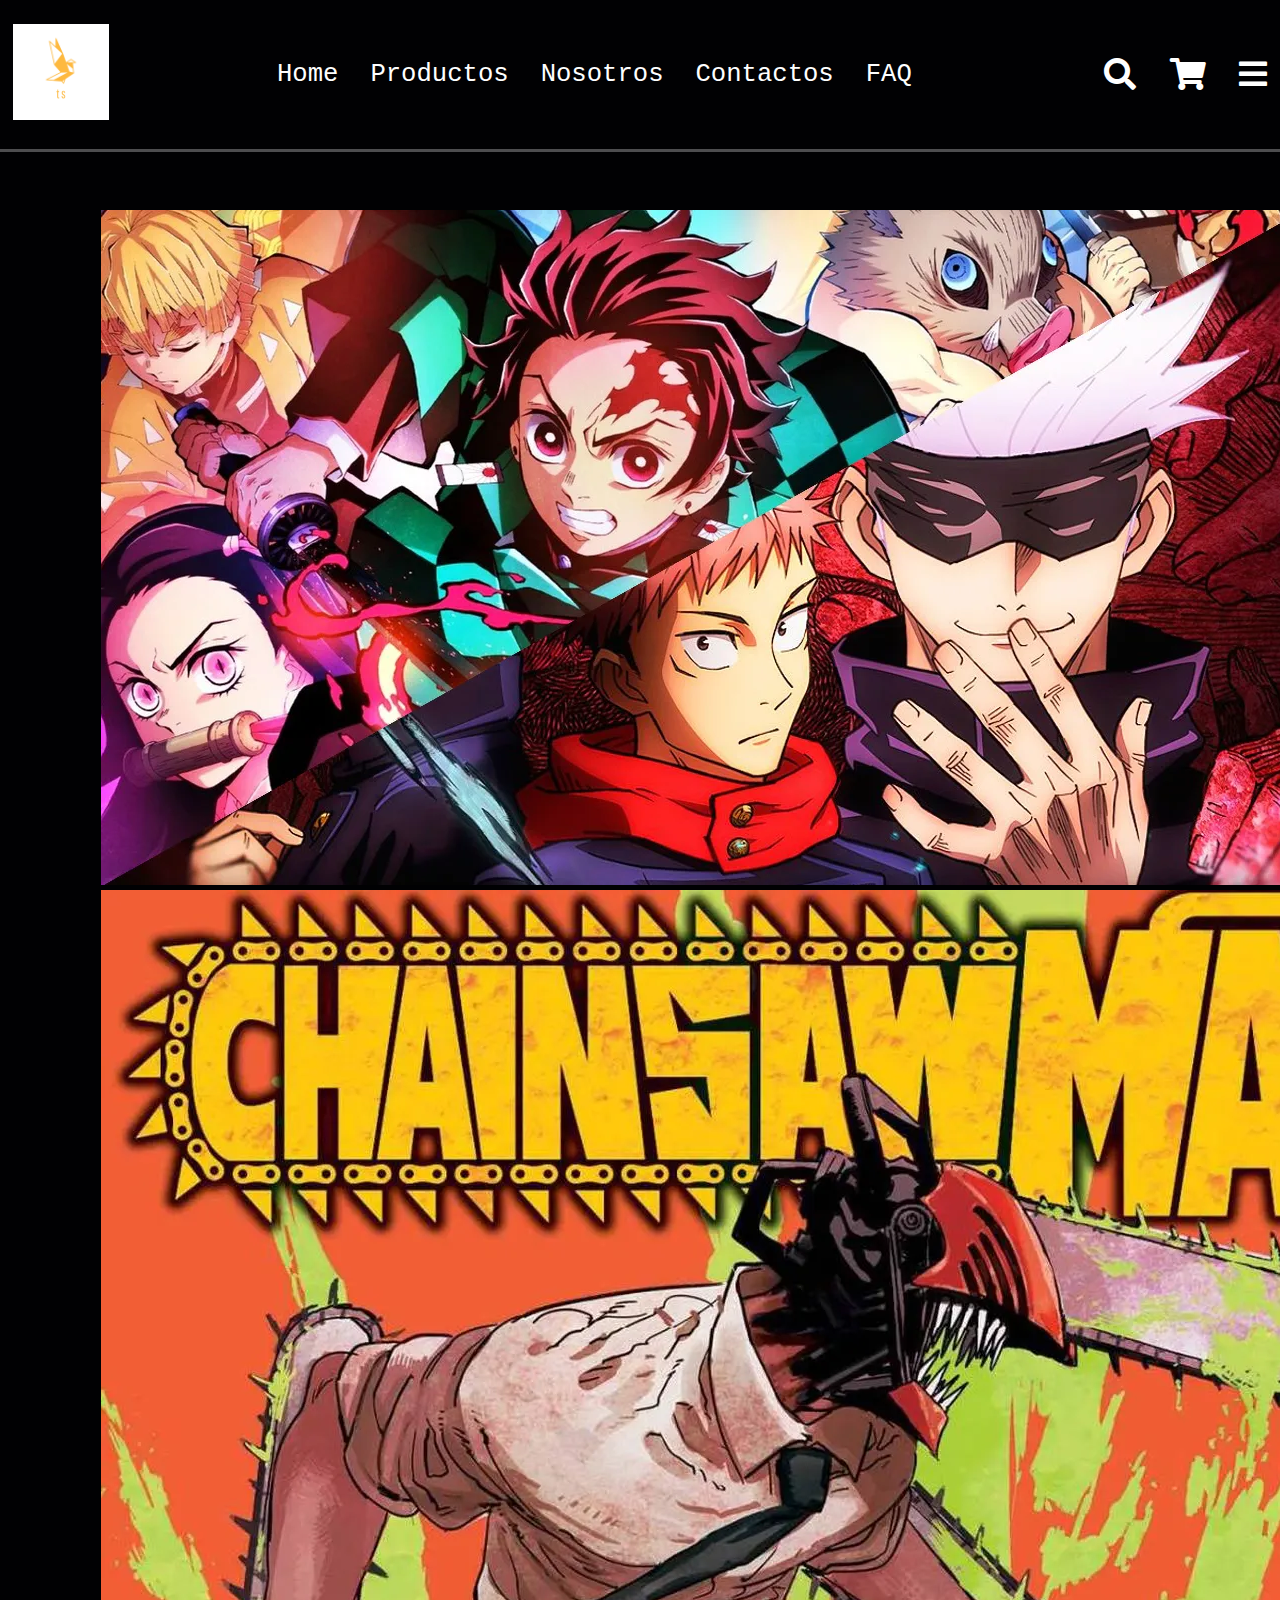
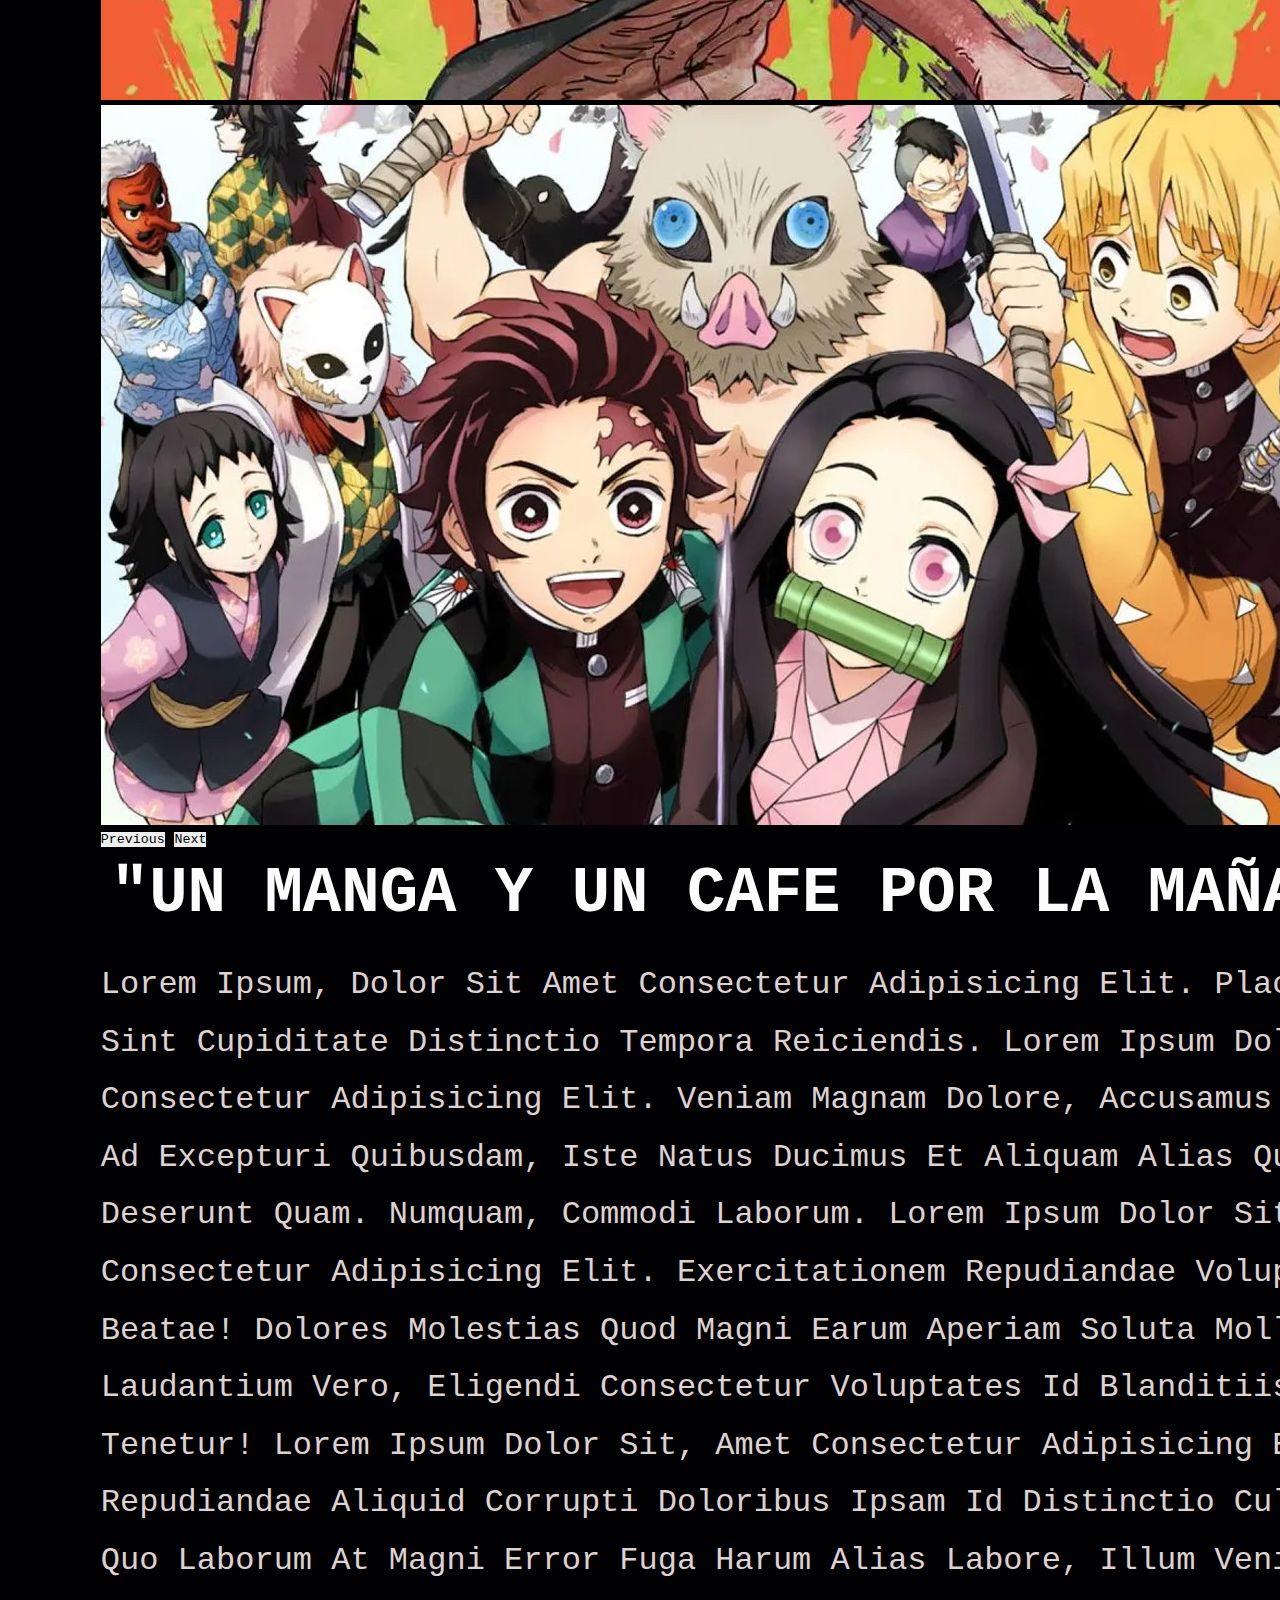
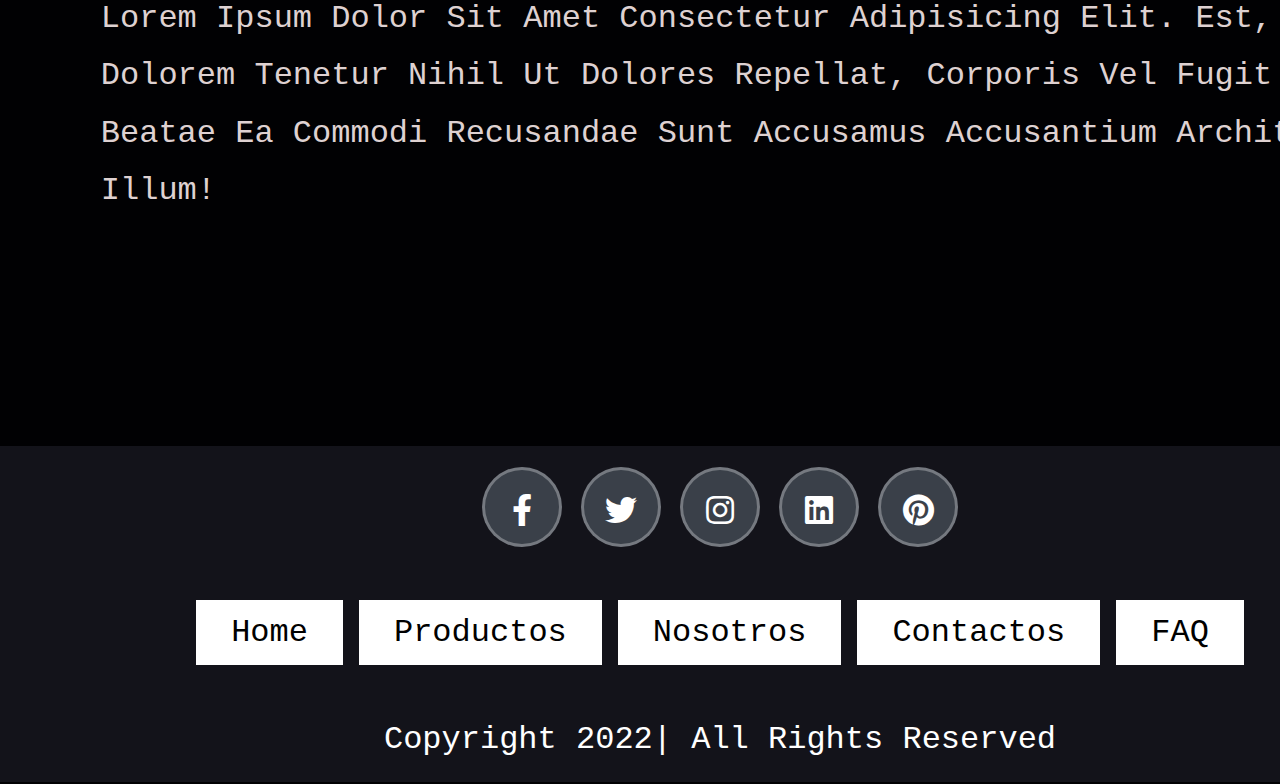
<file: index.html>
<!DOCTYPE html>
<html lang="en">

<head>
    <meta charset="UTF-8">
    <meta http-equiv="X-UA-Compatible" content="IE=edge">
    <meta name="viewport" content="width=device-width, initial-scale=1.0">
    <meta name="description" content="La mejor tienda online de Mangas, todo los Animes que buscas en un solo lugar y a un clic de distancia.">
    <meta name="keywords" content="HTML, JS, META, MANGAS, TIENDA, ANIME">
    <link rel="stylesheet" href="https://cdnjs.cloudflare.com/ajax/libs/font-awesome/5.15.4/css/all.min.css">
    <link href="https://cdn.jsdelivr.net/npm/bootstrap@5.1.3/dist/css/bootstrap.min.css" rel="stylesheet"
        integrity="sha384-1BmE4kWBq78iYhFldvKuhfTAU6auU8tT94WrHftjDbrCEXSU1oBoqyl2QvZ6jIW3" crossorigin="anonymous">

    <link rel="stylesheet" href="css/style.css">
    <title>Comics TS </title>
</head>
<!-- Inicio Fila, Logo + navegacion -->

<body>
    <!--Agregando GRID-->
    <div class="grid_container">
        <header class="header">
            <a href="index.html" class="logo">
                <img src="Images/logo/logo2.png" alt="">
            </a>
            <nav class="navbar">
                <ul>
                    <li><a href="index.html">home</a></li>
                    <li><a href="pages/productos.html">Productos</a></li>
                    <li><a href="pages/nosotros.html">Nosotros</a></li>
                    <li><a href="pages/contactos.html">Contactos</a></li>
                    <li><a href="pages/FAQ.html">FAQ</a></li>
                </ul>
            </nav>
            <div class="icons">
                <div class="fas fa-search"></div>
                <div class="fas fa-shopping-cart"></div>
                <div class="fas fa-bars"></div>
            </div>
        </header>
        <!-- Cierre de Gila Logo + Navegacion-->
        <!-- Seccion Home-->
        <section class="home">
            <div class="content">
                <!-- Carrusel -->
                <div id="carouselExampleControlsNoTouching" class="carousel slide" data-bs-touch="false"
                    data-bs-interval="false">
                    <div class="carousel-inner">
                        <div class="carousel-item active">
                            <img src="Images/carousel1.jpg" class="d-block w-100" alt="...">
                        </div>
                        <div class="carousel-item">
                            <img src="Images/carousel2.jpg" class="d-block w-100" alt="...">
                        </div>
                        <div class="carousel-item">
                            <img src="Images/carousel3.jpg" class="d-block w-100" alt="...">
                        </div>
                    </div>
                    <button class="carousel-control-prev" type="button"
                        data-bs-target="#carouselExampleControlsNoTouching" data-bs-slide="prev">
                        <span class="carousel-control-prev-icon" aria-hidden="true"></span>
                        <span class="visually-hidden">Previous</span>
                    </button>
                    <button class="carousel-control-next" type="button"
                        data-bs-target="#carouselExampleControlsNoTouching" data-bs-slide="next">
                        <span class="carousel-control-next-icon" aria-hidden="true"></span>
                        <span class="visually-hidden">Next</span>
                    </button>
                </div>
                    <!-- Fin Carrousel -->
                    <h3 class="txt">"Un Manga y un cafe por la mañana</h3>
                    <p>Lorem ipsum, dolor sit amet consectetur adipisicing elit. Placeat labore, sint cupiditate
                        distinctio
                        tempora reiciendis.
                        Lorem ipsum dolor sit amet, consectetur adipisicing elit. Veniam magnam dolore, accusamus quo
                        fugiat, ad
                        excepturi quibusdam, iste natus ducimus et aliquam alias quidem vero deserunt quam. Numquam,
                        commodi
                        laborum.
                        Lorem ipsum dolor sit amet consectetur adipisicing elit. Exercitationem repudiandae voluptatibus
                        beatae!
                        Dolores molestias quod magni earum aperiam soluta mollitia unde laudantium vero, eligendi
                        consectetur
                        voluptates id blanditiis iure tenetur!
                        Lorem ipsum dolor sit, amet consectetur adipisicing elit. Cum repudiandae aliquid corrupti
                        doloribus
                        ipsam id distinctio culpa quidem quo laborum at magni error fuga harum alias labore, illum
                        veniam
                        quam.
                        Lorem ipsum dolor sit amet consectetur adipisicing elit. Est, quaerat dolorem tenetur nihil ut
                        dolores
                        repellat, corporis vel fugit deserunt beatae ea commodi recusandae sunt accusamus accusantium
                        architecto
                        impedit illum!</p>
                </div>

        </section>
        <!-- fin Seccion Home  -->
        <!-- footer section  -->
        <footer class="footer">
            <div class="share">
                <a href="#" class="fab fa-facebook-f" aria-hidden="true"></a>
                <a href="#" class="fab fa-twitter" aria-hidden="true"></a>
                <a href="#" class="fab fa-instagram" aria-hidden="true"></a>
                <a href="#" class="fab fa-linkedin" aria-hidden="true"></a>
                <a href="#" class="fab fa-pinterest" aria-hidden="true"></a>
            </div>
            <ul>
                <li><a href="index.html">home</a></li>
                <li><a href="pages/productos.html">Productos</a></li>
                <li><a href="pages/nosotros.html">Nosotros</a></li>
                <li><a href="pages/contactos.html">Contactos</a></li>
                <li><a href="pages/FAQ.html">FAQ</a></li>
            </ul>
            <hr class="new2">
            <div class="credit">copyright 2022| all rights reserved</div>

        </footer>
        <script src="https://cdn.jsdelivr.net/npm/bootstrap@5.1.3/dist/js/bootstrap.bundle.min.js"
            integrity="sha384-ka7Sk0Gln4gmtz2MlQnikT1wXgYsOg+OMhuP+IlRH9sENBO0LRn5q+8nbTov4+1p"
            crossorigin="anonymous"></script>
    </div>
    <!-- Fin footer section -->
</body>
</file>
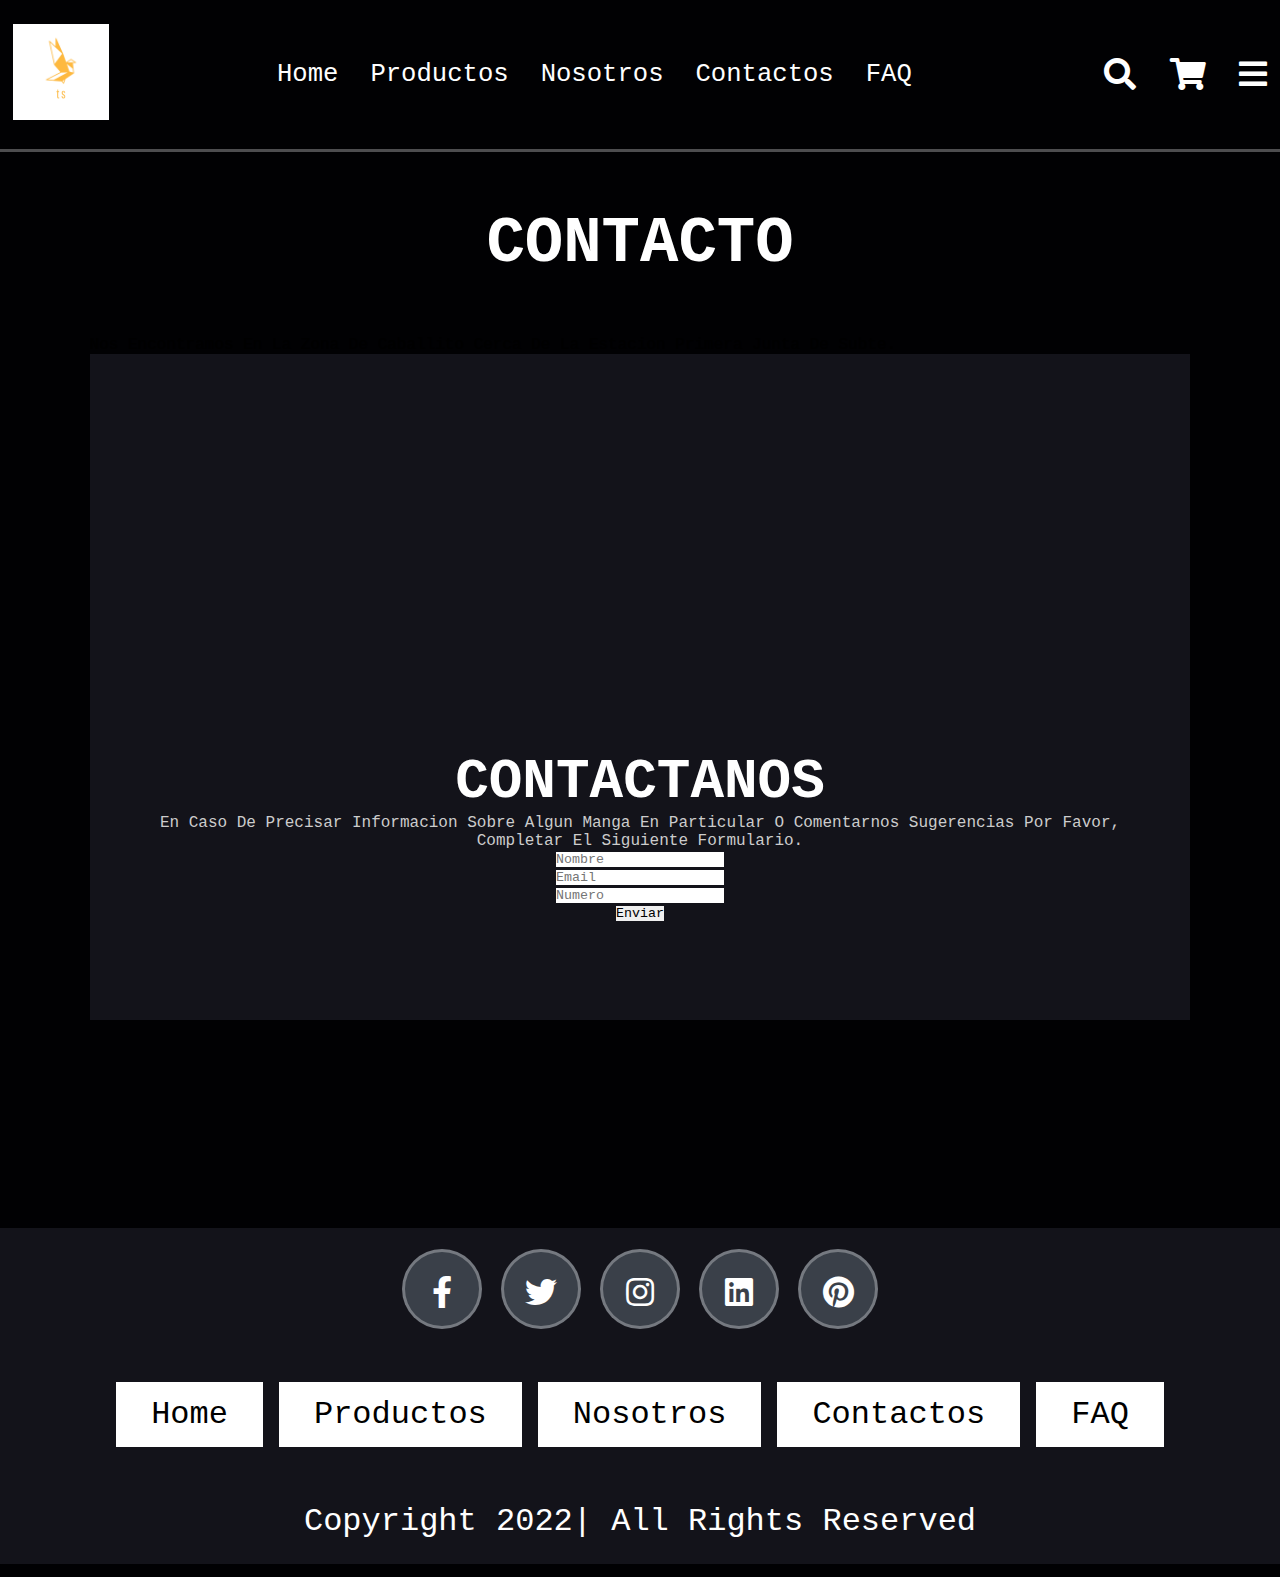
<file: pages/contactos.html>
<!DOCTYPE html>
<html lang="en">

<head>
    <meta charset="UTF-8">
    <meta http-equiv="X-UA-Compatible" content="IE=edge">
    <meta name="viewport" content="width=device-width, initial-scale=1.0">
    <link rel="stylesheet" href="https://cdnjs.cloudflare.com/ajax/libs/font-awesome/5.15.4/css/all.min.css">
    <link rel="stylesheet" href="../css/style.css">
    <title>Contactos</title>
</head>
<!-- Inicio Fila, Logo + navegacion -->
<body>
    <header class="header">
        <a href="../index.html" class="logo">
            <img src="../Images/logo/logo2.png" alt="">
        </a>
        <nav class="navbar">
            <ul>
                <li><a href="../index.html">home</a></li>
                <li><a href="../pages/productos.html">Productos</a></li>
                <li><a href="../pages/nosotros.html">Nosotros</a></li>
                <li><a href="../pages/contactos.html">Contactos</a></li>
                <li><a href="../pages/FAQ.html">FAQ</a></li>
            </ul>
        </nav>
        <div class="icons">
            <div class="fas fa-search"></div>
            <div class="fas fa-shopping-cart"></div>
            <div class="fas fa-bars"></div>
        </div>
    </header>
    <!-- Cierre de Gila Logo + Navegacion-->
    <!-- Seccion Contacto-->
    <section class="contact">
        <h1 class="heading"> Contacto </h1>
        <p>Nos encontramos en la zona de Caballito cerca de la estacion Primera Junta de Subte.</p>
        <div class="row">
            <iframe class="map"
                src="https://www.google.com/maps/embed?pb=!1m18!1m12!1m3!1d13134.026052223535!2d-58.45350641518554!3d-34.61663827665609!2m3!1f0!2f0!3f0!3m2!1i1024!2i768!4f13.1!3m3!1m2!1s0x95bcca3911f8ab2d%3A0x27b394c2f3d87d2d!2sCaballito%2C%20CABA!5e0!3m2!1ses-419!2sar!4v1649954643671!5m2!1ses-419!2sar"
                width="400" height="300" style="border:0;" allowfullscreen="" loading="lazy"
                referrerpolicy="no-referrer-when-downgrade"" allowfullscreen="" loading=" lazy"></iframe>
            <form action="">
                <h3>Contactanos</h3>
                <p>En caso de precisar informacion sobre algun manga en particular o comentarnos sugerencias por favor,
                    completar el siguiente formulario.</p>
                <div class="inputBox">
                    <input type="text" placeholder="Nombre">
                </div>
                <div class="inputBox">
                    <input type="email" placeholder="email">
                </div>
                <div class="inputBox">
                    <input type="number" placeholder="Numero">
                </div>
                <input type="submit" value="Enviar" class="btn">
                <br><br>
            </form>
        </div>
    </section>
    <!-- Fin Seccion Contacto -->
    <!-- footer section  -->
    <footer class="footer">
        <div class="share">
            <a href="#" class="fab fa-facebook-f" aria-hidden="true"></a>
            <a href="#" class="fab fa-twitter" aria-hidden="true"></a>
            <a href="#" class="fab fa-instagram" aria-hidden="true"></a>
            <a href="#" class="fab fa-linkedin" aria-hidden="true"></a>
            <a href="#" class="fab fa-pinterest" aria-hidden="true"></a>
        </div>
        <ul>
            <li><a href="../index.html">home</a></li>
            <li><a href="../pages/productos.html">Productos</a></li>
            <li><a href="../pages/nosotros.html">Nosotros</a></li>
            <li><a href="../pages/contactos.html">Contactos</a></li>
            <li><a href="../pages/FAQ.html">FAQ</a></li>
        </ul>
        <hr class="new2">
        <div class="credit">copyright 2022| all rights reserved</div>

    </footer>
    <!-- Fin footer section -->
</body>
</file>
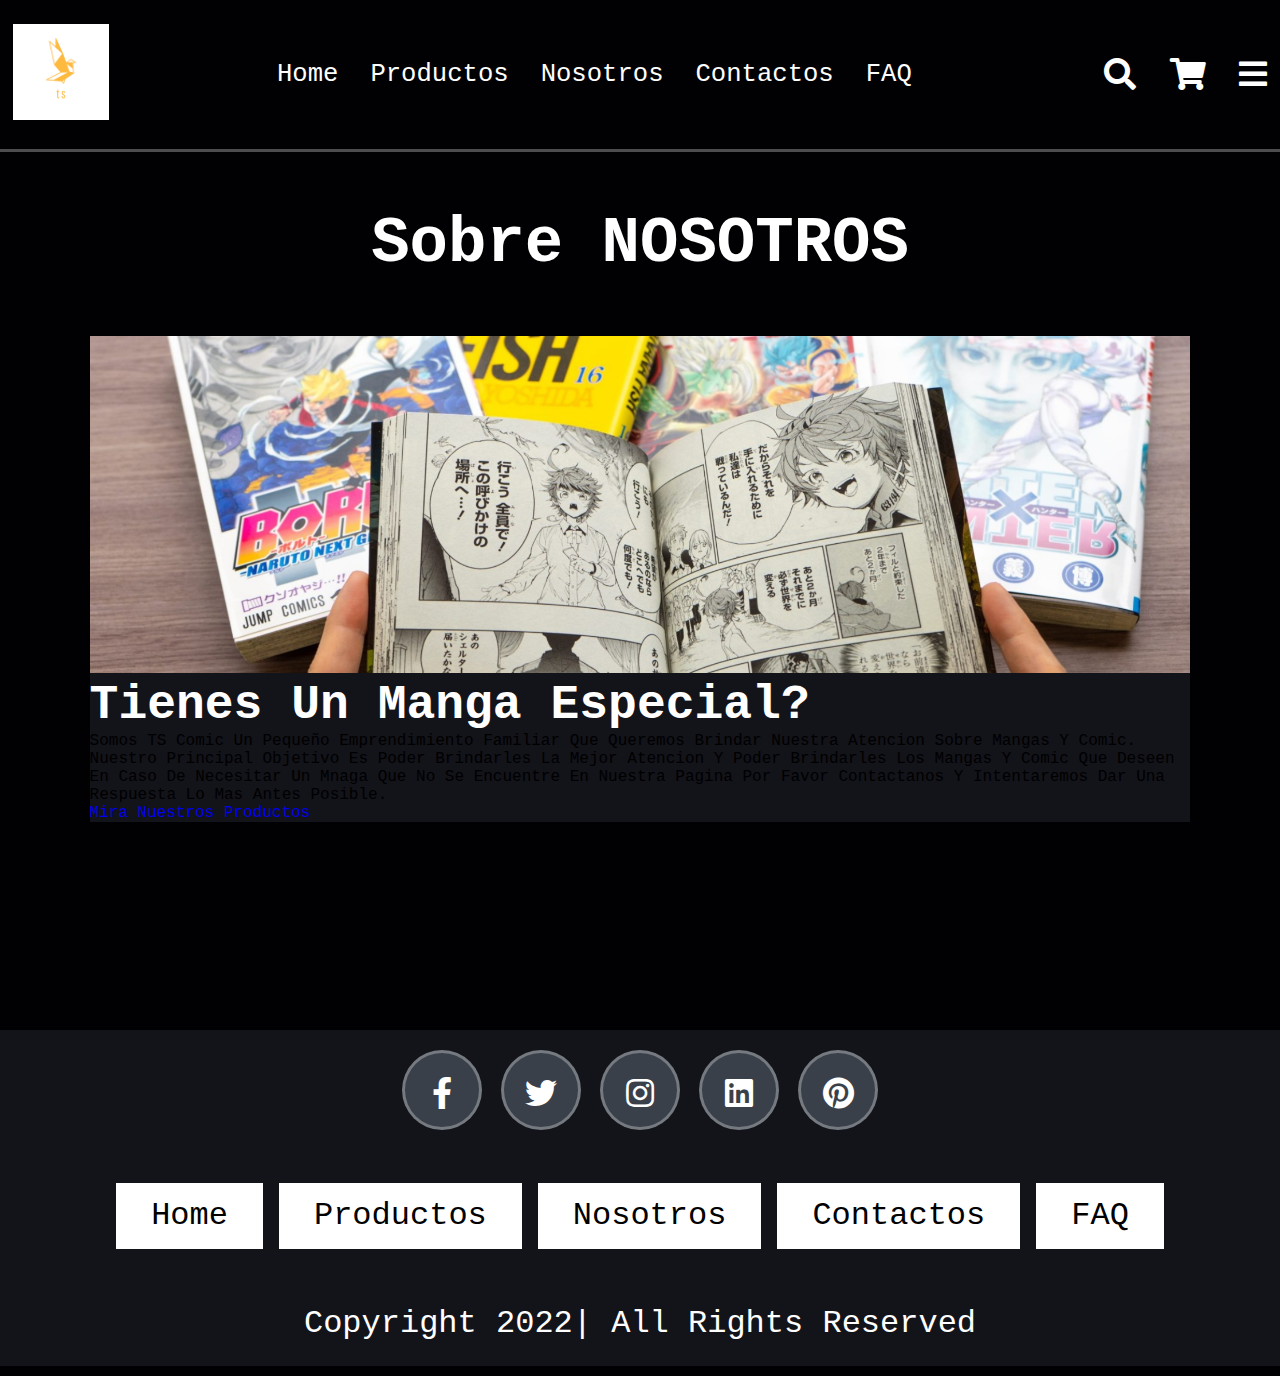
<file: pages/nosotros.html>
<!DOCTYPE html>
<html lang="en">

<head>
    <meta charset="UTF-8">
    <meta http-equiv="X-UA-Compatible" content="IE=edge">
    <meta name="viewport" content="width=device-width, initial-scale=1.0">
    <link rel="stylesheet" href="https://cdnjs.cloudflare.com/ajax/libs/font-awesome/5.15.4/css/all.min.css">
    <link rel="stylesheet" href="../css/style.css">
    <title>Acerca de Nosotros</title>
</head>
<!-- Inicio Fila, Logo + navegacion -->
<body>
    <header class="header">
        <a href="../index.html" class="logo">
            <img src="../Images/logo/logo2.png" alt="">
        </a>
        <nav class="navbar">
            <ul>
                <li><a href="../index.html">home</a></li>
                <li><a href="../pages/productos.html">Productos</a></li>
                <li><a href="../pages/nosotros.html">Nosotros</a></li>
                <li><a href="../pages/contactos.html">Contactos</a></li>
                <li><a href="../pages/FAQ.html">FAQ</a></li>
            </ul>
        </nav>
        <div class="icons">
            <div class="fas fa-search"></div>
            <div class="fas fa-shopping-cart"></div>
            <div class="fas fa-bars"></div>
        </div>
    </header>
    <!-- Cierre de Gila Logo + Navegacion-->
    <!-- Seccion Nosotros-->
    <section class="about">
        <h1 class="heading"><span>Sobre </span>Nosotros </h1>
        <div class="row">
            <div class="image">
                <img src="../Images/about-img.jpg" alt="">
            </div>
            <div class="content">
                <h3>tienes un manga especial?</h3>
                <p>Somos TS Comic un pequeño emprendimiento familiar que queremos brindar nuestra atencion sobre mangas
                    y Comic.
                    Nuestro principal objetivo es poder brindarles la mejor atencion y poder brindarles los Mangas y
                    comic que deseen
                    en caso de necesitar un mnaga que no se encuentre en nuestra pagina por favor contactanos y
                    intentaremos dar una respuesta lo mas antes posible.
                </p>
                <a href="../pages/productos.html"" class=" btn">Mira nuestros Productos</a>
            </div>
        </div>
    </section>
    <!-- fin Seccion Home  -->
    <!-- footer section  -->
    <footer class="footer">
        <div class="share">
            <a href="#" class="fab fa-facebook-f" aria-hidden="true"></a>
            <a href="#" class="fab fa-twitter" aria-hidden="true"></a>
            <a href="#" class="fab fa-instagram" aria-hidden="true"></a>
            <a href="#" class="fab fa-linkedin" aria-hidden="true"></a>
            <a href="#" class="fab fa-pinterest" aria-hidden="true"></a>
        </div>
        <ul>
            <li><a href="../index.html">home</a></li>
            <li><a href="../pages/productos.html">Productos</a></li>
            <li><a href="../pages/nosotros.html">Nosotros</a></li>
            <li><a href="../pages/contactos.html">Contactos</a></li>
            <li><a href="../pages/FAQ.html">FAQ</a></li>
        </ul>
        <hr class="new2">
        <div class="credit">copyright 2022| all rights reserved</div>

    </footer>
    <!-- Fin footer section -->
</body>
</file>
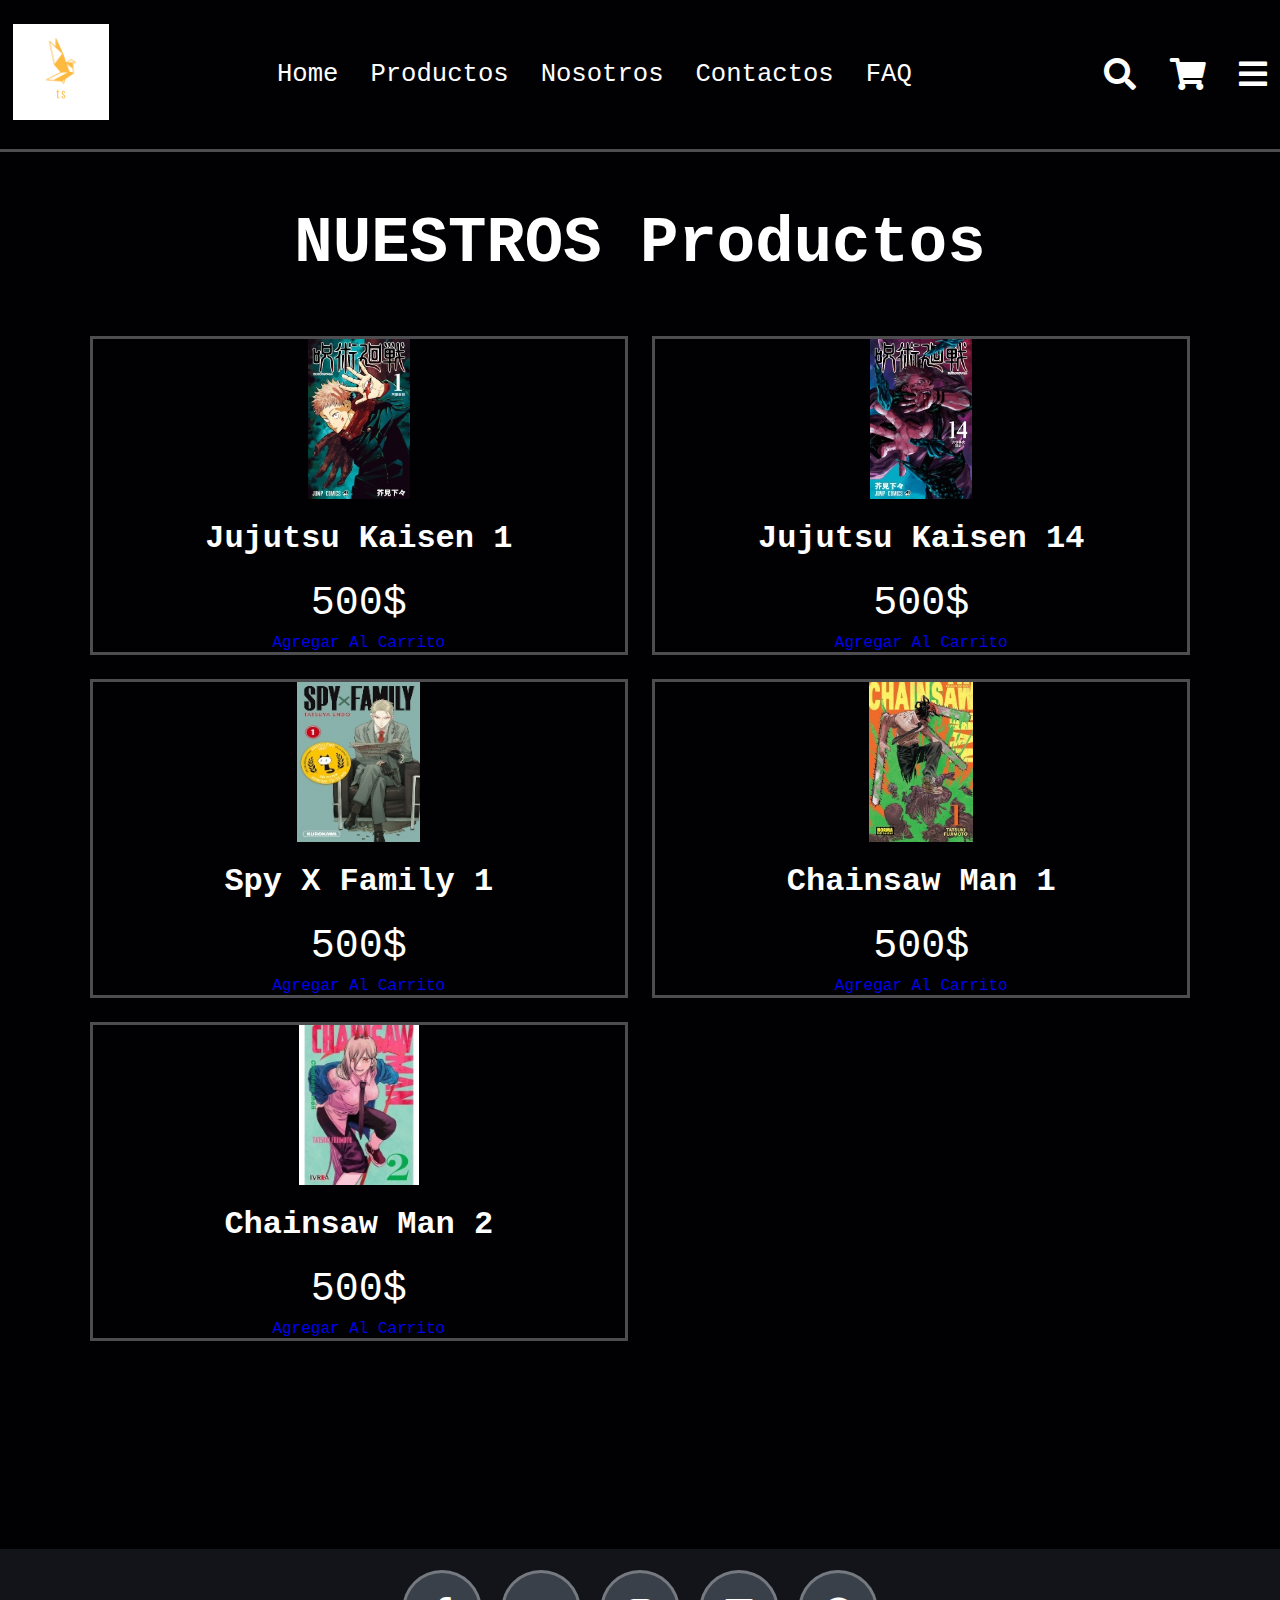
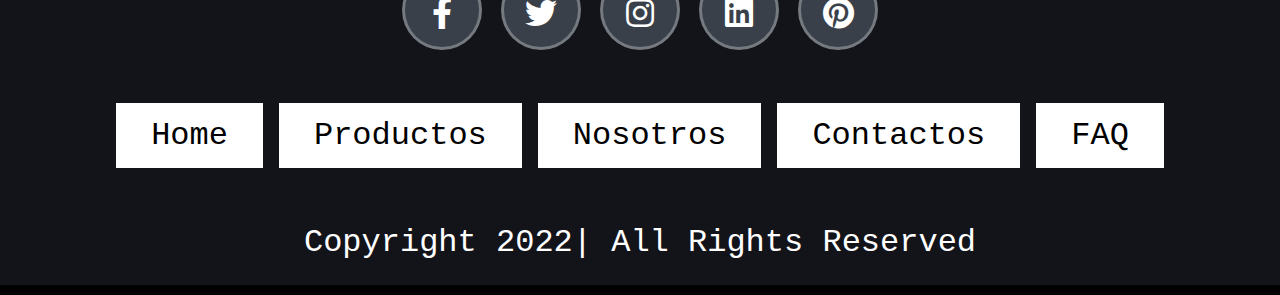
<file: pages/productos.html>
<!DOCTYPE html>
<html lang="en">

<head>
    <meta charset="UTF-8">
    <meta http-equiv="X-UA-Compatible" content="IE=edge">
    <meta name="viewport" content="width=device-width, initial-scale=1.0">
    <link rel="stylesheet" href="https://cdnjs.cloudflare.com/ajax/libs/font-awesome/5.15.4/css/all.min.css">
    <link rel="stylesheet" href="../css/style.css">
    <title>Productos</title>
</head>
<!-- Inicio Fila, Logo + navegacion -->
<body>
    <header class="header">
        <a href="../index.html" class="logo">
            <img src="../Images/logo/logo2.png" alt="">
        </a>
        <nav class="navbar">
            <ul>
                <li><a href="../index.html">Home</a></li>
                <li><a href="../pages/productos.html">Productos</a></li>
                <li><a href="../pages/nosotros.html">Nosotros</a></li>
                <li><a href="../pages/contactos.html">Contactos</a></li>
                <li><a href="../pages/FAQ.html">FAQ</a></li>
            </ul>
        </nav>
        <div class="icons">
            <div class="fas fa-search"></div>
            <div class="fas fa-shopping-cart"></div>
            <div class="fas fa-bars"></div>
        </div>
    </header>
    <!-- Cierre de Gila Logo + Navegacion-->

    <!-- Seccion Productos-->
    <section class="productos">
        <h1 class="heading">Nuestros <span>Productos</span></h1>
        <div class="box-container">
            <div class="box">
                <img src="../Images/Manga-1.jpg" alt="">
                <h3>Jujutsu Kaisen 1</h3>
                <div class="price">500$</div>
                <a href="#" class="btn"> agregar al carrito </a>
            </div>
            <div class="box">
                <img src="../Images/Manga-2.jpg" alt="">
                <h3>Jujutsu Kaisen 14</h3>
                <div class="price">500$</div>
                <a href="#" class="btn"> agregar al carrito </a>
            </div>
            <div class="box">
                <img src="../Images/Manga-3.jpg" alt="">
                <h3>Spy x Family 1</h3>
                <div class="price">500$</div>
                <a href="#" class="btn"> agregar al carrito </a>
            </div>
            <div class="box">
                <img src="../Images/Manga-4.jpg" alt="">
                <h3>Chainsaw Man 1</h3>
                <div class="price">500$</div>
                <a href="#" class="btn"> agregar al carrito </a>
            </div>
            <div class="box">
                <img src="../Images/Manga-5.jpg" alt="">
                <h3>Chainsaw Man 2</h3>
                <div class="price">500$</div>
                <a href="#" class="btn"> agregar al carrito </a>
            </div>
        </div>
    </section>
    <!-- fin Seccion Productos  -->

    <!-- footer section  -->
    <footer class="footer">
        <div class="share">
            <a href="#" class="fab fa-facebook-f" aria-hidden="true"></a>
            <a href="#" class="fab fa-twitter" aria-hidden="true"></a>
            <a href="#" class="fab fa-instagram" aria-hidden="true"></a>
            <a href="#" class="fab fa-linkedin" aria-hidden="true"></a>
            <a href="#" class="fab fa-pinterest" aria-hidden="true"></a>
        </div>
        <ul>
            <li><a href="../index.html">home</a></li>
            <li><a href="../pages/productos.html">Productos</a></li>
            <li><a href="../pages/nosotros.html">Nosotros</a></li>
            <li><a href="../pages/contactos.html">Contactos</a></li>
            <li><a href="../pages/FAQ.html">FAQ</a></li>
        </ul>
        <hr class="new2">
        <div class="credit">copyright 2022| all rights reserved</div>

    </footer>
    <!-- Fin footer section -->
</body>
</file>
<file: css/style.css>
* {
  font-family: 'Inconsolata', monospace;
  margin: 0;
  padding: 0;
  box-sizing: border-box;
  outline: none;
  border: none;
  text-decoration: none;
  text-transform: capitalize;
  transition: .2s linear;
}

html {
  font-size: 62.5;
  overflow-x: hidden;
  scroll-padding-top: 9rem;
  scroll-behavior: smooth;
}

body {
  background: var(--bg);
}

section {
  width: 100%;
  height: auto;
  padding: 13rem 7%;
}

:root {
  --main-color: #d3ad7f;
  --black: #13131a;
  --bg: #010103;
  --border: .2rem solid rgba(255, 255, 255, .3);
}

.grid_container {
  display: grid;
  grid-template-columns: 0.2fr 2.6fr 0.2fr;
  gap: 2px 0px;
  grid-auto-flow: row;
  grid-template-areas: "header header header" ". home ." "footer footer footer";
}

.heading {
  grid-area: header;
  text-align: center;
  color: #fff;
  text-transform: uppercase;
  padding-bottom: 3.5rem;
  font-size: 4rem;
}

.header {
  grid-area: header;
  background: var(--bg);
  display: flex;
  align-items: center;
  justify-content: space-between;
  padding: 1.5rem 1%;
  border-bottom: var(--border);
  position: fixed;
  top: 0;
  left: 0;
  right: 0;
  z-index: 1000;
  background: var(--bg);
}

.header img {
  height: 6rem;
}

.header .navbar ul {
  display: flex;
  list-style: none;
  justify-content: space-between;
  align-self: center;
}

.header .navbar ul li a {
  text-decoration: none;
  margin: 0 1rem;
  font-size: 1.6rem;
  color: #fff;
}

.header .navbar ul li a:hover {
  color: var(-main-color);
  border-bottom: 0.1rem solid var(-main-color);
  padding-bottom: .5rem;
}

.header .icons div {
  color: #fff;
  cursor: pointer;
  font-size: 2rem;
  margin-left: 1.5rem;
}

.header .icons div:hover {
  color: var(--main-color);
}

/* fin Header*/
/* Home */
.home .content p, .productos .box-container .box h3 {
  font-size: 2rem;
  padding: 1rem 0;
}

.home {
  grid-area: home;
  min-height: 300vh;
  display: flex;
  background-size: cover;
  background-position: center;
}

.home .content {
  max-width: 100rem;
}

.home .content h3 {
  margin: 10px;
  font-size: 4rem;
  text-transform: uppercase;
  color: #fcfcfc;
}

.home .content p {
  font-weight: lighter;
  line-height: 1.8;
  color: #ded1d1;
}

/* fin Home */
/* Productos */
.productos .box-container {
  display: grid;
  grid-template-columns: repeat(auto-fit, minmax(30rem, 1fr));
  gap: 1.5rem;
}

.productos .box-container .box {
  padding: 5;
  text-align: center;
  border: var(--border);
}

.productos .box-container .box:hover {
  border: none;
}

.productos .box-container .box img {
  height: 10rem;
  position: relative;
}

.productos .box-container .box img:hover {
  transform: scale(1.2);
  z-index: 2;
}

.productos .box-container .box h3 {
  color: #fff;
}

.productos .box-container .box .price {
  color: #fff;
  font-size: 2.5rem;
  padding: .5rem 0;
}

/* fin Productos */
/* About */
.about .row {
  display: flex;
  align-items: center;
  background: var(--black);
  flex-wrap: wrap;
}

.about .row .image {
  flex: 1 1 45rem;
}

.about .row .image img {
  width: 100%;
}

.about .row .content h3 {
  font-size: 3rem;
  color: #fff;
}

.about .row .content h3 p {
  font-size: 1.6rem;
  color: #ccc;
  padding: 1rem 0;
  line-height: 1.8;
}

/* Fin About */
/* Contactos*/
.contact .row {
  display: flex;
  background: var(--black);
  flex-wrap: wrap;
  gap: 1rem;
  align-items: center;
}

.contact .row .map {
  flex: 1 1 45rem;
  width: 100%;
  object-fit: cover;
}

.contact .row form {
  flex: 1 1 45rem;
  padding: 5rem 2rem;
  text-align: center;
}

.contact .row form h3 {
  text-transform: uppercase;
  font-size: 3.5rem;
  color: #fff;
}

.contact .row form p {
  color: #ccc;
}

/* fin Contactos */
/* FAQ */
.faq p {
  color: #fff;
  font-size: 2rem;
}

.faq .content {
  background: var(--black);
}

.faq .content p {
  font-size: 1.6rem;
  color: #ccc;
  padding: 1rem 0;
  line-height: 1.8;
}

.faq .banner img {
  width: 100%;
}

/* Fin FAQ */
/* Footer */
.footer {
  grid-area: footer;
  background: var(--black);
  text-align: center;
}

.footer .share {
  padding: 1rem 0;
  text-align: center;
}

.footer .share a {
  background-color: #3a4049;
  color: white;
  text-decoration: none;
  height: 5rem;
  width: 5rem;
  line-height: 5rem;
  font-size: 2rem;
  border: var(--border);
  margin: .3rem;
  border-radius: 50%;
}

.footer .share a:hover {
  background-color: var(--main-color);
}

.footer ul {
  /* text-decoration: none; */
  display: flex;
  justify-content: center;
  flex-wrap: wrap;
  padding: 2rem 0;
  gap: 1rem;
}

.footer ul li {
  background-color: #ffffff;
  padding: .7rem 2rem;
  /* text-decoration: none; */
  list-style: none;
  border: var(--border);
  font-size: 2rem;
}

.footer ul li:hover {
  background: var(--main-color);
}

.footer ul li a {
  color: black;
}

.footer .credit {
  font-size: 2rem;
  color: #fff;
  font-weight: lighter;
  padding: 1.5rem;
}

/* Media Queries */
@media (max-width: 768px) {
  .header .navbar {
    position: absolute;
    top: 100%;
    right: -100%;
    background: #fff;
    width: 30rem;
    height: calc(100vh - 9.5rem);
  }
  .home {
    grid-area: home;
    overflow: hidden;
    min-height: 101vh;
    background: none;
    background-color: black;
    text-align: var(--border);
  }
  .about .row {
    margin-right: -2rem;
    margin-left: -2rem;
  }
  .contact .row {
    margin: 2rem;
  }
  .faq .content {
    margin-left: -2rem;
    margin-right: -2rem;
  }
}

@media (max-width: 450px) {
  section {
    padding: 8rem;
  }
  html {
    font-size: 50%;
  }
  .grid_container {
    display: grid;
    grid-template-columns: 0.1fr 2.6fr 0.1fr;
    gap: 0px 0px;
    grid-auto-flow: row;
    grid-template-areas: "header header header" "home home home" "footer footer footer";
  }
  .home {
    /* background: none; */
    background-color: black;
    /* background-position: cover; */
    justify-content: center;
    text-align: var(--border);
  }
  .about .row {
    margin-right: -5rem;
    margin-left: -5rem;
  }
  .contact .row {
    margin: -5rem;
  }
  .faq .content {
    margin-left: -5rem;
    margin-right: -5rem;
  }
}
</file>
